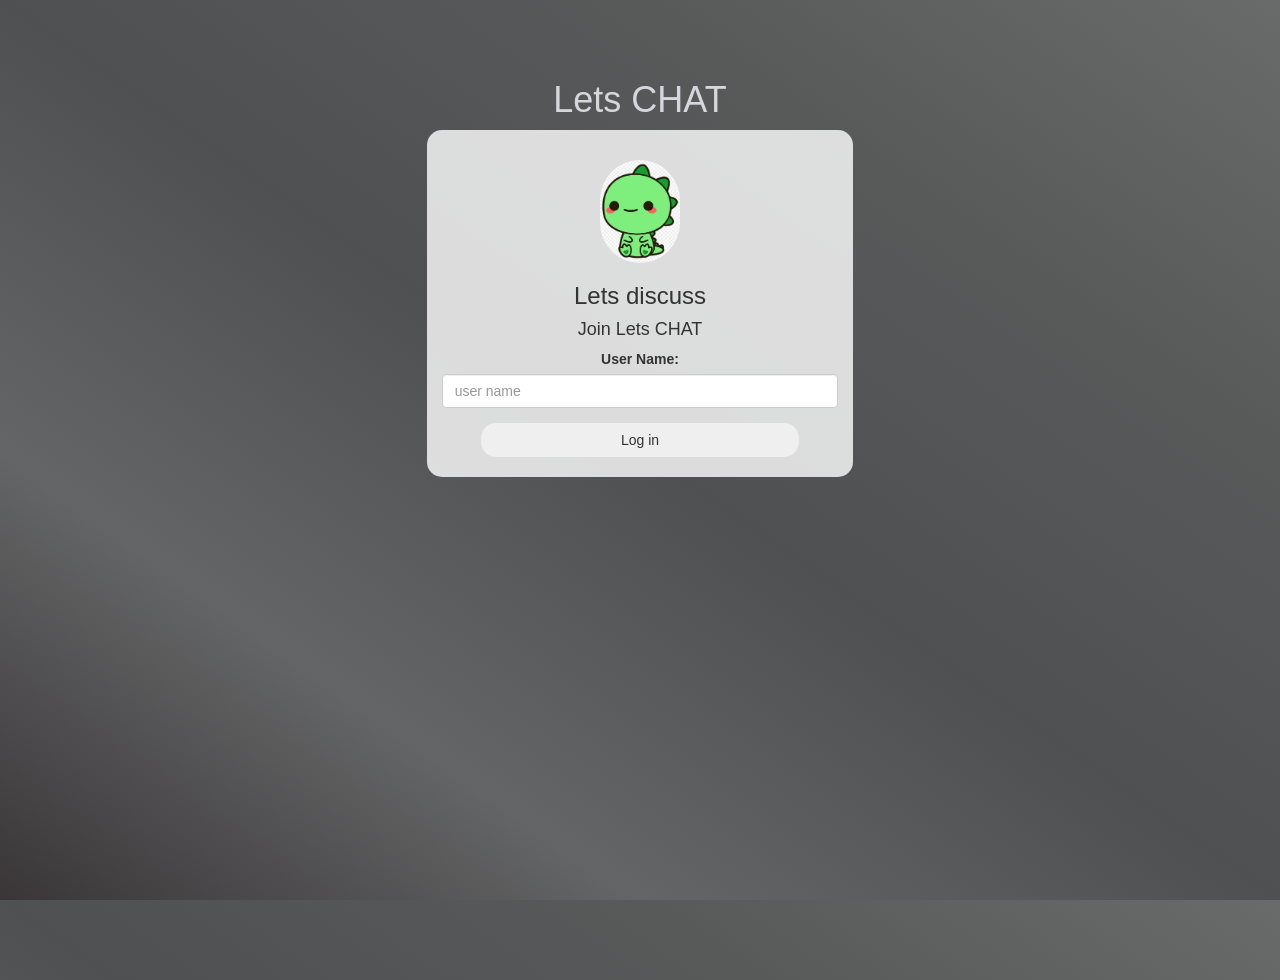
<file: index.html>
<!DOCTYPE html>
<html> 
<head>
	<title>Lets CHAT</title>

<link rel="stylesheet" href="https://maxcdn.bootstrapcdn.com/bootstrap/3.4.0/css/bootstrap.min.css">
<script src="https://ajax.googleapis.com/ajax/libs/jquery/3.4.1/jquery.min.js"></script>
<script src="https://maxcdn.bootstrapcdn.com/bootstrap/3.4.0/js/bootstrap.min.js"></script>

<link rel="stylesheet" type="text/css" href="style.css">
<script src="letschat.js"></script>
</head>
<body>
<center>
	<h1 class="header">	
		<h1 id="heading">
		Lets CHAT
</h1>
	<div class="col-lg-4 col-md-6 col-sm-6 col-xs-11 login_div">
	<img src="c.png" class="logo">
		<h3 >Lets discuss</h3>
		<h4 >Join Lets CHAT</h4>
		<div class="form-group">
		  <label >User Name:</label>

		  <input type="text" id="user_name" class="form-control" placeholder="user name">
		</div>
		<button id="login_button" class="btn btn-succesfull" onclick="addUser()">Log in</button>
		<br><br>
	</div>
</center>
</body>
</html>
</file>
<file: style.css>
html, body
{
  height: 100%;
  margin: 0;
}

body
{
background-image: linear-gradient(to right top, #3a3638, #646566, #4f5052, #585a5a, #696b6b);
}

.header
{
	color: white;font-family: 'Yeon Sung';font-size: 45px;letter-spacing: 10px;margin-top: 80px;
}
.header img
{
	width: 80px;margin-left: -15px;
}

.login_div
{
	background: rgba(255,255,255,0.8);float: none;border-radius: 15px;
}

.logo
{
	width: 80px;margin-top: 30px;border-radius: 40px;
}

#login_button
{
	width: 80%;border-radius: 15px;
}

.room_name
{
	cursor: pointer;
	font-size: 20px;
}


#logout
{
	font-size: 20px; float: right;
}


#output
{
	padding: 10px; width:80%;background: rgba(255,255,255,0.8);border-radius: 15px;
}

.input_div_room_page
{
	width: 80%;
}

.input_div label
{
	color: white;font-size: 20px;
}


.input_div_message_page
{
	position: fixed;bottom: 0px;width: 100%;background: rgba(255,255,255,0.8);
}
.input_div_message_page label
{
	color: black;
}
.input_div_message_page #msg
{
	width: 80%;
}
.input_div_message_page button
{
	margin-top: 15px;
	width: 50%; 
}
.color_white
{
	color: white
}

.user_tick
{
	width:20px;
}
.message_h4
{
	padding-left:5px;color:grey;
}

#heading{
	color: rgb(213, 215, 221);
}
</file>
